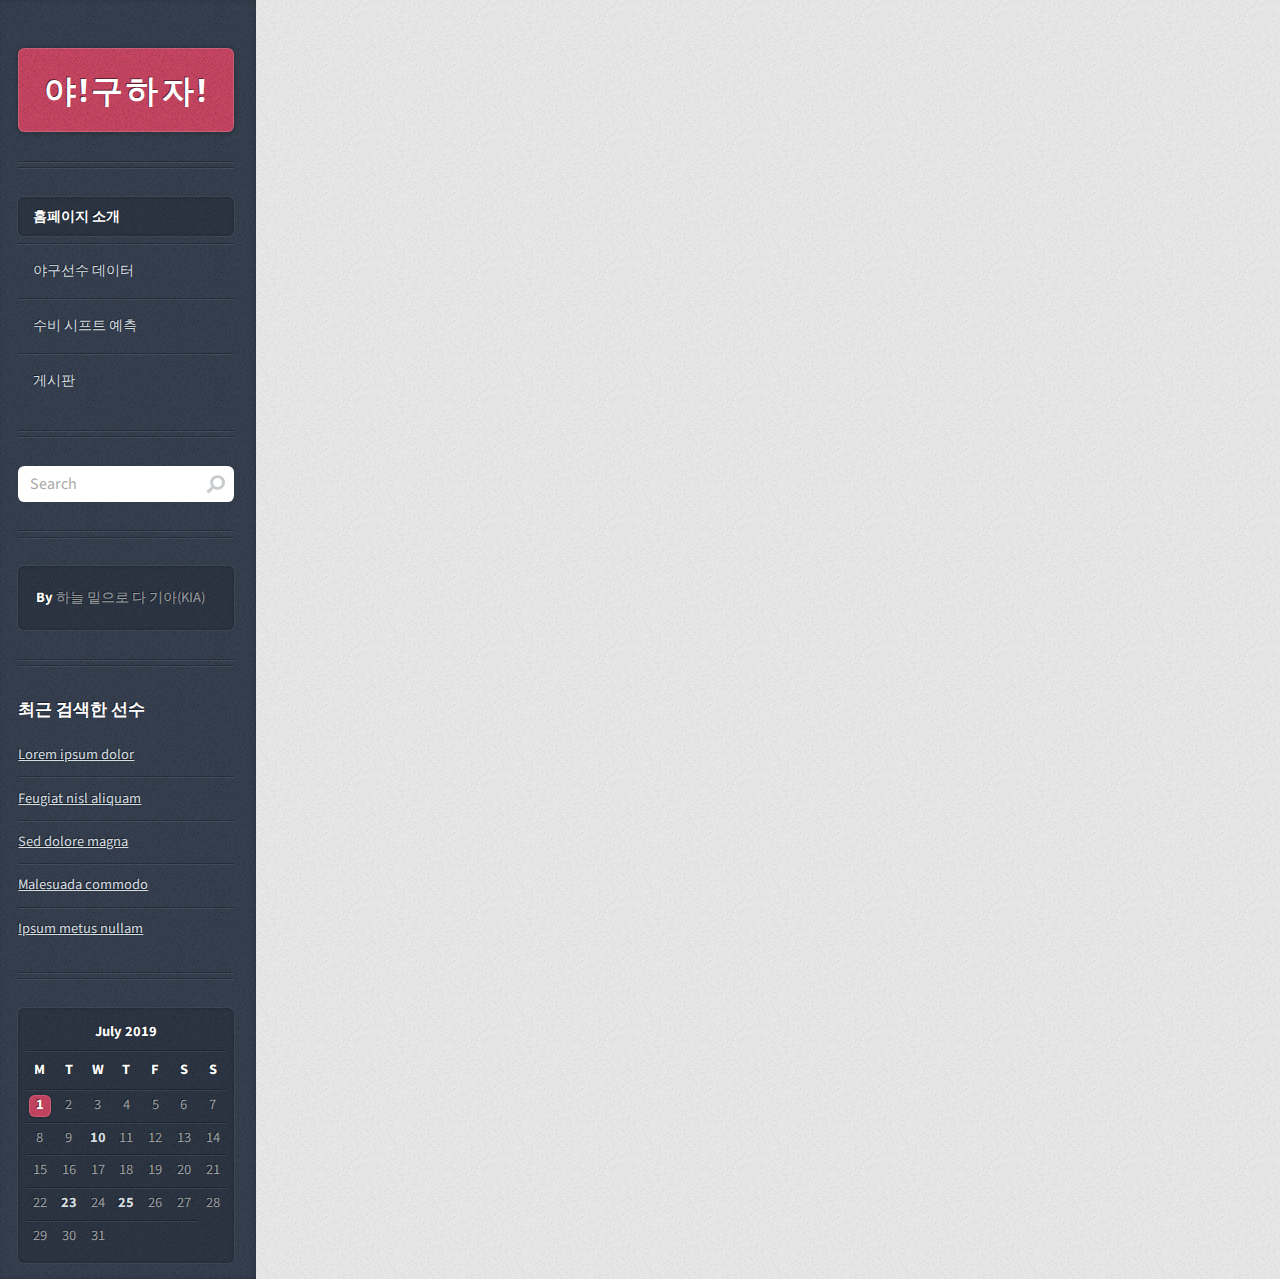
<file: WebContent/introduction.html>
<!DOCTYPE HTML>
<!--
	Striped by HTML5 UP
	html5up.net | @ajlkn
	Free for personal and commercial use under the CCA 3.0 license (html5up.net/license)
-->
<html>
	<head>
		<title>Striped by HTML5 UP</title>
		<meta charset="utf-8" />
		<meta name="viewport" content="width=device-width, initial-scale=1, user-scalable=no" />
		<link rel="stylesheet" href="assets/css/main.css" />
	</head>
	<body class="is-preload">


		<!-- Content -->
			<div id="content">
				<div class="inner">

					<!-- Post -->
						<article class="box post post-excerpt">
						
							<header>
							<h1 class="title"><p align="center"><strong>야! 구하자!</strong></p></h1>
							<br>
							<br>
							
							
							<p class="image baseball" align="center"><img src="images/imgbb.png" alt="" /></p>
							<br><br><br>
							<br><br><br>
							<p>
								<strong>안녕하세요 !</strong> 이 사이트는 <strong>야! 구하자입니다. </strong> <br>야! 구하자!는  KBO 경기 데이터를 분석 및 기계학습해서 선수별 <br>수비 시프트를 예측해주는 웹 사이트입니다.
							</p>
							</header>
						
						</article>

			
		

				</div>
			</div>

		<!-- Sidebar -->
			<div id="sidebar">

				<!-- Logo -->
					<h1 id="logo"><a href="#">야!구하자!</a></h1>

				<!-- Nav -->
					<nav id="nav">
						<ul>
							<li class="current"><a href="#">홈페이지 소개</a></li>
							<li><a href="#">야구선수 데이터</a></li>
							<li><a href="#">수비 시프트 예측</a></li>
							<li><a href="#">게시판</a></li>
						</ul>
					</nav>

				<!-- Search -->
					<section class="box search">
						<form method="post" action="#">
							<input type="text" class="text" name="search" placeholder="Search" />
						</form>
					</section>

				<!-- Text -->
					<section class="box text-style1">
						<div class="inner">
							<p>
								<strong>By </strong> 하늘 밑으로 다 기아(KIA)
							</p>
						</div>
					</section>

				<!-- Recent Posts -->
					<section class="box recent-posts">
						<header>
							<h2>최근 검색한 선수</h2>
						</header>
						<ul>
							<li><a href="#">Lorem ipsum dolor</a></li>
							<li><a href="#">Feugiat nisl aliquam</a></li>
							<li><a href="#">Sed dolore magna</a></li>
							<li><a href="#">Malesuada commodo</a></li>
							<li><a href="#">Ipsum metus nullam</a></li>
						</ul>
					</section>

	

				<!-- Calendar -->
					<section class="box calendar">
						<div class="inner">
							<table>
								<caption>July 2019</caption>
								<thead>
									<tr>
										<th scope="col" title="Monday">M</th>
										<th scope="col" title="Tuesday">T</th>
										<th scope="col" title="Wednesday">W</th>
										<th scope="col" title="Thursday">T</th>
										<th scope="col" title="Friday">F</th>
										<th scope="col" title="Saturday">S</th>
										<th scope="col" title="Sunday">S</th>
									</tr>
								</thead>
								<tbody>
									<tr>
										
										<td class="today"><a href="#">1</a></td>
										<td><span>2</span></td>
										<td><span>3</span></td>
										<td><span>4</span></td>
										<td><span>5</span></td>
										<td><span>6</span></td>
										<td><span>7</span></td>
									</tr>
									<tr>
										<td><span>8</span></td>
										<td><span>9</span></td>
										<td><a href="#">10</a></td>
										<td><span>11</span></td>
										<td><span>12</span></td>
										<td><span>13</span></td>
										<td><span>14</span></td>
									</tr>
									<tr>
										<td><span>15</span></td>
										<td><span>16</span></td>
										<td><span>17</span></td>
										<td><span>18</span></td>
										<td><span>19</span></td>
										<td><span>20</span></td>
										<td><span>21</span></td>
									</tr>
									<tr>
										<td><span>22</span></td>
										<td><a href="#">23</a></td>
										<td><span>24</span></td>
										<td><a href="#">25</a></td>
										<td><span>26</span></td>
										<td><span>27</span></td>
										<td><span>28</span></td>
									</tr>
									<tr>
										<td><span>29</span></td>
										<td><span>30</span></td>
										<td><span>31</span></td>
										<td class="pad" colspan="3"><span>&nbsp;</span></td>
									</tr>
								</tbody>
							</table>
						</div>
					</section>

				<!-- Copyright -->
					<!-- <ul id="copyright">
						<li>&copy; Untitled.</li><li>Design: <a href="http://html5up.net">HTML5 UP</a></li>
					</ul> -->

			</div>

		<!-- Scripts -->
			<script src="assets/js/jquery.min.js"></script>
			<script src="assets/js/browser.min.js"></script>
			<script src="assets/js/breakpoints.min.js"></script>
			<script src="assets/js/util.js"></script>
			<script src="assets/js/main.js"></script>

	</body>
</html>
</file>
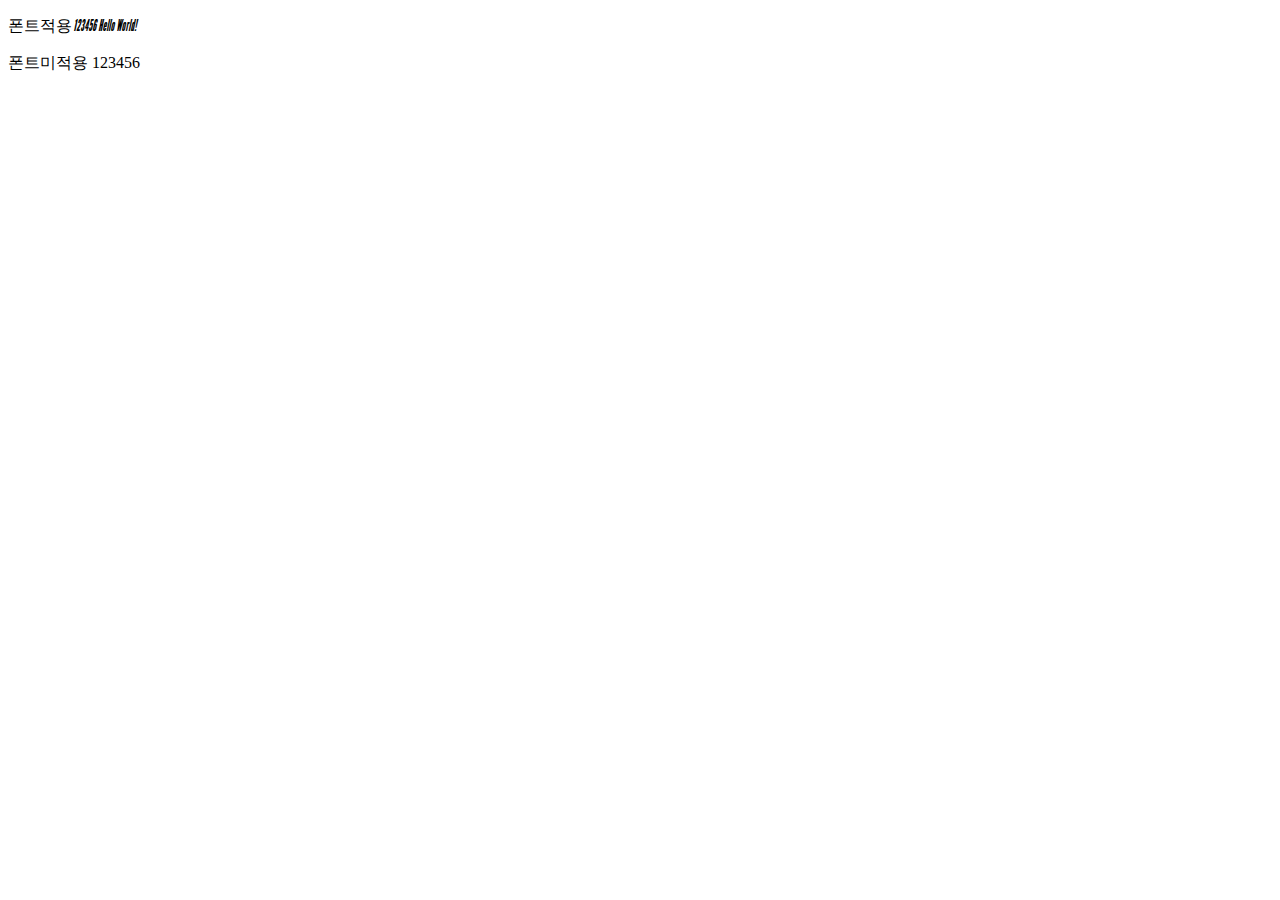
<file: WebContent/testFont.html>
<!DOCTYPE html>
<html>
<head>
<meta charset="EUC-KR">
<title>Insert title here</title>
<style type="text/css">

@font-face {
 	font-family: 'LEAGUEGOTHIC-CONDENSEDITALIC';
 	src: url('fonts/LEAGUEGOTHIC-CONDENSEDITALIC.OTF')format('opentype');
 	font-weight: normal;
 	font-style: normal;
}
p{
	font-family: 'LEAGUEGOTHIC-CONDENSEDITALIC';
}

</style>
</head>
<body>
	<p>��Ʈ���� 123456 Hello World!</p>
	<div>��Ʈ������ 123456</div>
</body>
</html>
</file>
<file: WebContent/assets/css/main.css>
@import url("fontawesome-all.min.css");

@import
	url("https://fonts.googleapis.com/css?family=Source+Sans+Pro:400,400italic,700|Open+Sans+Condensed:300,700")
	;

/*
	Striped by HTML5 UP
	html5up.net | @ajlkn
	Free for personal and commercial use under the CCA 3.0 license (html5up.net/license)
*/
.title {
	font-size: 70px;
	color: blue;
}


html, body, div, span, applet, object, iframe, h1, h2, h3, h4, h5, h6, p,
	blockquote, pre, a, abbr, acronym, address, big, cite, code, del, dfn,
	em, img, ins, kbd, q, s, samp, small, strike, strong, sub, sup, tt, var,
	b, u, i, center, dl, dt, dd, ol, ul, li, fieldset, form, label, legend,
	table, caption, tbody, tfoot, thead, tr, th, td, article, aside, canvas,
	details, embed, figure, figcaption, footer, header, hgroup, menu, nav,
	output, ruby, section, summary, time, mark, audio, video {
	margin: 0;
	padding: 0;
	border: 0;
	font-size: 100%;
	font: inherit;
	vertical-align: baseline;
}

article, aside, details, figcaption, figure, footer, header, hgroup,
	menu, nav, section {
	display: block;
}

body {
	line-height: 1;
}

ol, ul {
	list-style: none;
}

blockquote, q {
	quotes: none;
}

blockquote:before, blockquote:after, q:before, q:after {
	content: '';
	content: none;
}

table {
	border-collapse: collapse;
	border-spacing: 0;
}

body {
	-webkit-text-size-adjust: none;
}

mark {
	background-color: transparent;
	color: inherit;
}

input::-moz-focus-inner {
	border: 0;
	padding: 0;
}

input, select, textarea {
	-moz-appearance: none;
	-webkit-appearance: none;
	-ms-appearance: none;
	appearance: none;
}

/* Basic */
html {
	box-sizing: border-box;
}

*, *:before, *:after {
	box-sizing: inherit;
}

body {
	background-color: #e8e8e8;
	background-image: url("images/bg02.png");
	display: -moz-flex;
	display: -webkit-flex;
	display: -ms-flex;
	display: flex;
}

body.is-preload *, body.is-preload *:before, body.is-preload *:after {
	-moz-animation: none !important;
	-webkit-animation: none !important;
	-ms-animation: none !important;
	animation: none !important;
	-moz-transition: none !important;
	-webkit-transition: none !important;
	-ms-transition: none !important;
	transition: none !important;
}

body, input, textarea, select {
	font-family: 'Source Sans Pro', sans-serif;
	font-weight: 400;
	color: #565656;
}

a {
	color: #c94663;
}

strong, b {
	font-weight: 700;
	color: #232323;
}

h2, h3, h4, h5, h6 {
	font-family: 'Open Sans Condensed', sans-serif;
	font-weight: 700;
	color: #232323;
}

h2 a, h4 a, h5 a, h6 a {
	text-decoration: none;
	color: inherit;
}

blockquote {
	border-left: solid 5px #ddd;
	padding: 1em 0 1em 2em;
	font-style: italic;
}

em, i {
	font-style: italic;
}

hr {
	border: 0;
	border-top: solid 1px #ddd;
	padding: 1.5em 0 0 0;
	margin: 1.75em 0 0 0;
}

sub {
	position: relative;
	top: 0.5em;
	font-size: 0.8em;
}

sup {
	position: relative;
	top: -0.5em;
	font-size: 0.8em;
}

br.clear {
	clear: both;
}

p, ul, ol, dl {
	margin-bottom: 1em;
}

/* Row */
.row {
	display: flex;
	flex-wrap: wrap;
	box-sizing: border-box;
	align-items: stretch;
}

.row>* {
	box-sizing: border-box;
}

.row.gtr-uniform>*>:last-child {
	margin-bottom: 0;
}

.row.aln-left {
	justify-content: flex-start;
}

.row.aln-center {
	justify-content: center;
}

.row.aln-right {
	justify-content: flex-end;
}

.row.aln-top {
	align-items: flex-start;
}

.row.aln-middle {
	align-items: center;
}

.row.aln-bottom {
	align-items: flex-end;
}

.row>.imp {
	order: -1;
}

.row>.col-1 {
	width: 8.33333%;
}

.row>.off-1 {
	margin-left: 8.33333%;
}

.row>.col-2 {
	width: 16.66667%;
}

.row>.off-2 {
	margin-left: 16.66667%;
}

.row>.col-3 {
	width: 25%;
}

.row>.off-3 {
	margin-left: 25%;
}

.row>.col-4 {
	width: 33.33333%;
}

.row>.off-4 {
	margin-left: 33.33333%;
}

.row>.col-5 {
	width: 41.66667%;
}

.row>.off-5 {
	margin-left: 41.66667%;
}

.row>.col-6 {
	width: 50%;
}

.row>.off-6 {
	margin-left: 50%;
}

.row>.col-7 {
	width: 58.33333%;
}

.row>.off-7 {
	margin-left: 58.33333%;
}

.row>.col-8 {
	width: 66.66667%;
}

.row>.off-8 {
	margin-left: 66.66667%;
}

.row>.col-9 {
	width: 75%;
}

.row>.off-9 {
	margin-left: 75%;
}

.row>.col-10 {
	width: 83.33333%;
}

.row>.off-10 {
	margin-left: 83.33333%;
}

.row>.col-11 {
	width: 91.66667%;
}

.row>.off-11 {
	margin-left: 91.66667%;
}

.row>.col-12 {
	width: 100%;
}

.row>.off-12 {
	margin-left: 100%;
}

.row.gtr-0 {
	margin-top: 0px;
	margin-left: 0px;
}

.row.gtr-0>* {
	padding: 0px 0 0 0px;
}

.row.gtr-0.gtr-uniform {
	margin-top: 0px;
}

.row.gtr-0.gtr-uniform>* {
	padding-top: 0px;
}

.row.gtr-25 {
	margin-top: -12.5px;
	margin-left: -12.5px;
}

.row.gtr-25>* {
	padding: 12.5px 0 0 12.5px;
}

.row.gtr-25.gtr-uniform {
	margin-top: -12.5px;
}

.row.gtr-25.gtr-uniform>* {
	padding-top: 12.5px;
}

.row.gtr-50 {
	margin-top: -25px;
	margin-left: -25px;
}

.row.gtr-50>* {
	padding: 25px 0 0 25px;
}

.row.gtr-50.gtr-uniform {
	margin-top: -25px;
}

.row.gtr-50.gtr-uniform>* {
	padding-top: 25px;
}

.row {
	margin-top: -50px;
	margin-left: -50px;
}

.row>* {
	padding: 50px 0 0 50px;
}

.row.gtr-uniform {
	margin-top: -50px;
}

.row.gtr-uniform>* {
	padding-top: 50px;
}

.row.gtr-150 {
	margin-top: -75px;
	margin-left: -75px;
}

.row.gtr-150>* {
	padding: 75px 0 0 75px;
}

.row.gtr-150.gtr-uniform {
	margin-top: -75px;
}

.row.gtr-150.gtr-uniform>* {
	padding-top: 75px;
}

.row.gtr-200 {
	margin-top: -100px;
	margin-left: -100px;
}

.row.gtr-200>* {
	padding: 100px 0 0 100px;
}

.row.gtr-200.gtr-uniform {
	margin-top: -100px;
}

.row.gtr-200.gtr-uniform>* {
	padding-top: 100px;
}

@media screen and (min-width: 737px) {
	.row {
		display: flex;
		flex-wrap: wrap;
		box-sizing: border-box;
		align-items: stretch;
	}
	.row>* {
		box-sizing: border-box;
	}
	.row.gtr-uniform>*>:last-child {
		margin-bottom: 0;
	}
	.row.aln-left {
		justify-content: flex-start;
	}
	.row.aln-center {
		justify-content: center;
	}
	.row.aln-right {
		justify-content: flex-end;
	}
	.row.aln-top {
		align-items: flex-start;
	}
	.row.aln-middle {
		align-items: center;
	}
	.row.aln-bottom {
		align-items: flex-end;
	}
	.row>.imp-desktop {
		order: -1;
	}
	.row>.col-1-desktop {
		width: 8.33333%;
	}
	.row>.off-1-desktop {
		margin-left: 8.33333%;
	}
	.row>.col-2-desktop {
		width: 16.66667%;
	}
	.row>.off-2-desktop {
		margin-left: 16.66667%;
	}
	.row>.col-3-desktop {
		width: 25%;
	}
	.row>.off-3-desktop {
		margin-left: 25%;
	}
	.row>.col-4-desktop {
		width: 33.33333%;
	}
	.row>.off-4-desktop {
		margin-left: 33.33333%;
	}
	.row>.col-5-desktop {
		width: 41.66667%;
	}
	.row>.off-5-desktop {
		margin-left: 41.66667%;
	}
	.row>.col-6-desktop {
		width: 50%;
	}
	.row>.off-6-desktop {
		margin-left: 50%;
	}
	.row>.col-7-desktop {
		width: 58.33333%;
	}
	.row>.off-7-desktop {
		margin-left: 58.33333%;
	}
	.row>.col-8-desktop {
		width: 66.66667%;
	}
	.row>.off-8-desktop {
		margin-left: 66.66667%;
	}
	.row>.col-9-desktop {
		width: 75%;
	}
	.row>.off-9-desktop {
		margin-left: 75%;
	}
	.row>.col-10-desktop {
		width: 83.33333%;
	}
	.row>.off-10-desktop {
		margin-left: 83.33333%;
	}
	.row>.col-11-desktop {
		width: 91.66667%;
	}
	.row>.off-11-desktop {
		margin-left: 91.66667%;
	}
	.row>.col-12-desktop {
		width: 100%;
	}
	.row>.off-12-desktop {
		margin-left: 100%;
	}
	.row.gtr-0 {
		margin-top: 0px;
		margin-left: 0px;
	}
	.row.gtr-0>* {
		padding: 0px 0 0 0px;
	}
	.row.gtr-0.gtr-uniform {
		margin-top: 0px;
	}
	.row.gtr-0.gtr-uniform>* {
		padding-top: 0px;
	}
	.row.gtr-25 {
		margin-top: -12.5px;
		margin-left: -12.5px;
	}
	.row.gtr-25>* {
		padding: 12.5px 0 0 12.5px;
	}
	.row.gtr-25.gtr-uniform {
		margin-top: -12.5px;
	}
	.row.gtr-25.gtr-uniform>* {
		padding-top: 12.5px;
	}
	.row.gtr-50 {
		margin-top: -25px;
		margin-left: -25px;
	}
	.row.gtr-50>* {
		padding: 25px 0 0 25px;
	}
	.row.gtr-50.gtr-uniform {
		margin-top: -25px;
	}
	.row.gtr-50.gtr-uniform>* {
		padding-top: 25px;
	}
	.row {
		margin-top: -50px;
		margin-left: -50px;
	}
	.row>* {
		padding: 50px 0 0 50px;
	}
	.row.gtr-uniform {
		margin-top: -50px;
	}
	.row.gtr-uniform>* {
		padding-top: 50px;
	}
	.row.gtr-150 {
		margin-top: -75px;
		margin-left: -75px;
	}
	.row.gtr-150>* {
		padding: 75px 0 0 75px;
	}
	.row.gtr-150.gtr-uniform {
		margin-top: -75px;
	}
	.row.gtr-150.gtr-uniform>* {
		padding-top: 75px;
	}
	.row.gtr-200 {
		margin-top: -100px;
		margin-left: -100px;
	}
	.row.gtr-200>* {
		padding: 100px 0 0 100px;
	}
	.row.gtr-200.gtr-uniform {
		margin-top: -100px;
	}
	.row.gtr-200.gtr-uniform>* {
		padding-top: 100px;
	}
}

@media screen and (min-width: 1201px) {
	.row {
		display: flex;
		flex-wrap: wrap;
		box-sizing: border-box;
		align-items: stretch;
	}
	.row>* {
		box-sizing: border-box;
	}
	.row.gtr-uniform>*>:last-child {
		margin-bottom: 0;
	}
	.row.aln-left {
		justify-content: flex-start;
	}
	.row.aln-center {
		justify-content: center;
	}
	.row.aln-right {
		justify-content: flex-end;
	}
	.row.aln-top {
		align-items: flex-start;
	}
	.row.aln-middle {
		align-items: center;
	}
	.row.aln-bottom {
		align-items: flex-end;
	}
	.row>.imp-wide {
		order: -1;
	}
	.row>.col-1-wide {
		width: 8.33333%;
	}
	.row>.off-1-wide {
		margin-left: 8.33333%;
	}
	.row>.col-2-wide {
		width: 16.66667%;
	}
	.row>.off-2-wide {
		margin-left: 16.66667%;
	}
	.row>.col-3-wide {
		width: 25%;
	}
	.row>.off-3-wide {
		margin-left: 25%;
	}
	.row>.col-4-wide {
		width: 33.33333%;
	}
	.row>.off-4-wide {
		margin-left: 33.33333%;
	}
	.row>.col-5-wide {
		width: 41.66667%;
	}
	.row>.off-5-wide {
		margin-left: 41.66667%;
	}
	.row>.col-6-wide {
		width: 50%;
	}
	.row>.off-6-wide {
		margin-left: 50%;
	}
	.row>.col-7-wide {
		width: 58.33333%;
	}
	.row>.off-7-wide {
		margin-left: 58.33333%;
	}
	.row>.col-8-wide {
		width: 66.66667%;
	}
	.row>.off-8-wide {
		margin-left: 66.66667%;
	}
	.row>.col-9-wide {
		width: 75%;
	}
	.row>.off-9-wide {
		margin-left: 75%;
	}
	.row>.col-10-wide {
		width: 83.33333%;
	}
	.row>.off-10-wide {
		margin-left: 83.33333%;
	}
	.row>.col-11-wide {
		width: 91.66667%;
	}
	.row>.off-11-wide {
		margin-left: 91.66667%;
	}
	.row>.col-12-wide {
		width: 100%;
	}
	.row>.off-12-wide {
		margin-left: 100%;
	}
	.row.gtr-0 {
		margin-top: 0px;
		margin-left: 0px;
	}
	.row.gtr-0>* {
		padding: 0px 0 0 0px;
	}
	.row.gtr-0.gtr-uniform {
		margin-top: 0px;
	}
	.row.gtr-0.gtr-uniform>* {
		padding-top: 0px;
	}
	.row.gtr-25 {
		margin-top: -12.5px;
		margin-left: -12.5px;
	}
	.row.gtr-25>* {
		padding: 12.5px 0 0 12.5px;
	}
	.row.gtr-25.gtr-uniform {
		margin-top: -12.5px;
	}
	.row.gtr-25.gtr-uniform>* {
		padding-top: 12.5px;
	}
	.row.gtr-50 {
		margin-top: -25px;
		margin-left: -25px;
	}
	.row.gtr-50>* {
		padding: 25px 0 0 25px;
	}
	.row.gtr-50.gtr-uniform {
		margin-top: -25px;
	}
	.row.gtr-50.gtr-uniform>* {
		padding-top: 25px;
	}
	.row {
		margin-top: -50px;
		margin-left: -50px;
	}
	.row>* {
		padding: 50px 0 0 50px;
	}
	.row.gtr-uniform {
		margin-top: -50px;
	}
	.row.gtr-uniform>* {
		padding-top: 50px;
	}
	.row.gtr-150 {
		margin-top: -75px;
		margin-left: -75px;
	}
	.row.gtr-150>* {
		padding: 75px 0 0 75px;
	}
	.row.gtr-150.gtr-uniform {
		margin-top: -75px;
	}
	.row.gtr-150.gtr-uniform>* {
		padding-top: 75px;
	}
	.row.gtr-200 {
		margin-top: -100px;
		margin-left: -100px;
	}
	.row.gtr-200>* {
		padding: 100px 0 0 100px;
	}
	.row.gtr-200.gtr-uniform {
		margin-top: -100px;
	}
	.row.gtr-200.gtr-uniform>* {
		padding-top: 100px;
	}
}

@media screen and (min-width: 737px) and (max-width: 1200px) {
	.row {
		display: flex;
		flex-wrap: wrap;
		box-sizing: border-box;
		align-items: stretch;
	}
	.row>* {
		box-sizing: border-box;
	}
	.row.gtr-uniform>*>:last-child {
		margin-bottom: 0;
	}
	.row.aln-left {
		justify-content: flex-start;
	}
	.row.aln-center {
		justify-content: center;
	}
	.row.aln-right {
		justify-content: flex-end;
	}
	.row.aln-top {
		align-items: flex-start;
	}
	.row.aln-middle {
		align-items: center;
	}
	.row.aln-bottom {
		align-items: flex-end;
	}
	.row>.imp-narrow {
		order: -1;
	}
	.row>.col-1-narrow {
		width: 8.33333%;
	}
	.row>.off-1-narrow {
		margin-left: 8.33333%;
	}
	.row>.col-2-narrow {
		width: 16.66667%;
	}
	.row>.off-2-narrow {
		margin-left: 16.66667%;
	}
	.row>.col-3-narrow {
		width: 25%;
	}
	.row>.off-3-narrow {
		margin-left: 25%;
	}
	.row>.col-4-narrow {
		width: 33.33333%;
	}
	.row>.off-4-narrow {
		margin-left: 33.33333%;
	}
	.row>.col-5-narrow {
		width: 41.66667%;
	}
	.row>.off-5-narrow {
		margin-left: 41.66667%;
	}
	.row>.col-6-narrow {
		width: 50%;
	}
	.row>.off-6-narrow {
		margin-left: 50%;
	}
	.row>.col-7-narrow {
		width: 58.33333%;
	}
	.row>.off-7-narrow {
		margin-left: 58.33333%;
	}
	.row>.col-8-narrow {
		width: 66.66667%;
	}
	.row>.off-8-narrow {
		margin-left: 66.66667%;
	}
	.row>.col-9-narrow {
		width: 75%;
	}
	.row>.off-9-narrow {
		margin-left: 75%;
	}
	.row>.col-10-narrow {
		width: 83.33333%;
	}
	.row>.off-10-narrow {
		margin-left: 83.33333%;
	}
	.row>.col-11-narrow {
		width: 91.66667%;
	}
	.row>.off-11-narrow {
		margin-left: 91.66667%;
	}
	.row>.col-12-narrow {
		width: 100%;
	}
	.row>.off-12-narrow {
		margin-left: 100%;
	}
	.row.gtr-0 {
		margin-top: 0px;
		margin-left: 0px;
	}
	.row.gtr-0>* {
		padding: 0px 0 0 0px;
	}
	.row.gtr-0.gtr-uniform {
		margin-top: 0px;
	}
	.row.gtr-0.gtr-uniform>* {
		padding-top: 0px;
	}
	.row.gtr-25 {
		margin-top: -12.5px;
		margin-left: -12.5px;
	}
	.row.gtr-25>* {
		padding: 12.5px 0 0 12.5px;
	}
	.row.gtr-25.gtr-uniform {
		margin-top: -12.5px;
	}
	.row.gtr-25.gtr-uniform>* {
		padding-top: 12.5px;
	}
	.row.gtr-50 {
		margin-top: -25px;
		margin-left: -25px;
	}
	.row.gtr-50>* {
		padding: 25px 0 0 25px;
	}
	.row.gtr-50.gtr-uniform {
		margin-top: -25px;
	}
	.row.gtr-50.gtr-uniform>* {
		padding-top: 25px;
	}
	.row {
		margin-top: -50px;
		margin-left: -50px;
	}
	.row>* {
		padding: 50px 0 0 50px;
	}
	.row.gtr-uniform {
		margin-top: -50px;
	}
	.row.gtr-uniform>* {
		padding-top: 50px;
	}
	.row.gtr-150 {
		margin-top: -75px;
		margin-left: -75px;
	}
	.row.gtr-150>* {
		padding: 75px 0 0 75px;
	}
	.row.gtr-150.gtr-uniform {
		margin-top: -75px;
	}
	.row.gtr-150.gtr-uniform>* {
		padding-top: 75px;
	}
	.row.gtr-200 {
		margin-top: -100px;
		margin-left: -100px;
	}
	.row.gtr-200>* {
		padding: 100px 0 0 100px;
	}
	.row.gtr-200.gtr-uniform {
		margin-top: -100px;
	}
	.row.gtr-200.gtr-uniform>* {
		padding-top: 100px;
	}
}

@media screen and (min-width: 737px) and (max-width: 1000px) {
	.row {
		display: flex;
		flex-wrap: wrap;
		box-sizing: border-box;
		align-items: stretch;
	}
	.row>* {
		box-sizing: border-box;
	}
	.row.gtr-uniform>*>:last-child {
		margin-bottom: 0;
	}
	.row.aln-left {
		justify-content: flex-start;
	}
	.row.aln-center {
		justify-content: center;
	}
	.row.aln-right {
		justify-content: flex-end;
	}
	.row.aln-top {
		align-items: flex-start;
	}
	.row.aln-middle {
		align-items: center;
	}
	.row.aln-bottom {
		align-items: flex-end;
	}
	.row>.imp-narrower {
		order: -1;
	}
	.row>.col-1-narrower {
		width: 8.33333%;
	}
	.row>.off-1-narrower {
		margin-left: 8.33333%;
	}
	.row>.col-2-narrower {
		width: 16.66667%;
	}
	.row>.off-2-narrower {
		margin-left: 16.66667%;
	}
	.row>.col-3-narrower {
		width: 25%;
	}
	.row>.off-3-narrower {
		margin-left: 25%;
	}
	.row>.col-4-narrower {
		width: 33.33333%;
	}
	.row>.off-4-narrower {
		margin-left: 33.33333%;
	}
	.row>.col-5-narrower {
		width: 41.66667%;
	}
	.row>.off-5-narrower {
		margin-left: 41.66667%;
	}
	.row>.col-6-narrower {
		width: 50%;
	}
	.row>.off-6-narrower {
		margin-left: 50%;
	}
	.row>.col-7-narrower {
		width: 58.33333%;
	}
	.row>.off-7-narrower {
		margin-left: 58.33333%;
	}
	.row>.col-8-narrower {
		width: 66.66667%;
	}
	.row>.off-8-narrower {
		margin-left: 66.66667%;
	}
	.row>.col-9-narrower {
		width: 75%;
	}
	.row>.off-9-narrower {
		margin-left: 75%;
	}
	.row>.col-10-narrower {
		width: 83.33333%;
	}
	.row>.off-10-narrower {
		margin-left: 83.33333%;
	}
	.row>.col-11-narrower {
		width: 91.66667%;
	}
	.row>.off-11-narrower {
		margin-left: 91.66667%;
	}
	.row>.col-12-narrower {
		width: 100%;
	}
	.row>.off-12-narrower {
		margin-left: 100%;
	}
	.row.gtr-0 {
		margin-top: 0px;
		margin-left: 0px;
	}
	.row.gtr-0>* {
		padding: 0px 0 0 0px;
	}
	.row.gtr-0.gtr-uniform {
		margin-top: 0px;
	}
	.row.gtr-0.gtr-uniform>* {
		padding-top: 0px;
	}
	.row.gtr-25 {
		margin-top: -12.5px;
		margin-left: -12.5px;
	}
	.row.gtr-25>* {
		padding: 12.5px 0 0 12.5px;
	}
	.row.gtr-25.gtr-uniform {
		margin-top: -12.5px;
	}
	.row.gtr-25.gtr-uniform>* {
		padding-top: 12.5px;
	}
	.row.gtr-50 {
		margin-top: -25px;
		margin-left: -25px;
	}
	.row.gtr-50>* {
		padding: 25px 0 0 25px;
	}
	.row.gtr-50.gtr-uniform {
		margin-top: -25px;
	}
	.row.gtr-50.gtr-uniform>* {
		padding-top: 25px;
	}
	.row {
		margin-top: -50px;
		margin-left: -50px;
	}
	.row>* {
		padding: 50px 0 0 50px;
	}
	.row.gtr-uniform {
		margin-top: -50px;
	}
	.row.gtr-uniform>* {
		padding-top: 50px;
	}
	.row.gtr-150 {
		margin-top: -75px;
		margin-left: -75px;
	}
	.row.gtr-150>* {
		padding: 75px 0 0 75px;
	}
	.row.gtr-150.gtr-uniform {
		margin-top: -75px;
	}
	.row.gtr-150.gtr-uniform>* {
		padding-top: 75px;
	}
	.row.gtr-200 {
		margin-top: -100px;
		margin-left: -100px;
	}
	.row.gtr-200>* {
		padding: 100px 0 0 100px;
	}
	.row.gtr-200.gtr-uniform {
		margin-top: -100px;
	}
	.row.gtr-200.gtr-uniform>* {
		padding-top: 100px;
	}
}

@media screen and (max-width: 736px) {
	.row {
		display: flex;
		flex-wrap: wrap;
		box-sizing: border-box;
		align-items: stretch;
	}
	.row>* {
		box-sizing: border-box;
	}
	.row.gtr-uniform>*>:last-child {
		margin-bottom: 0;
	}
	.row.aln-left {
		justify-content: flex-start;
	}
	.row.aln-center {
		justify-content: center;
	}
	.row.aln-right {
		justify-content: flex-end;
	}
	.row.aln-top {
		align-items: flex-start;
	}
	.row.aln-middle {
		align-items: center;
	}
	.row.aln-bottom {
		align-items: flex-end;
	}
	.row>.imp-mobile {
		order: -1;
	}
	.row>.col-1-mobile {
		width: 8.33333%;
	}
	.row>.off-1-mobile {
		margin-left: 8.33333%;
	}
	.row>.col-2-mobile {
		width: 16.66667%;
	}
	.row>.off-2-mobile {
		margin-left: 16.66667%;
	}
	.row>.col-3-mobile {
		width: 25%;
	}
	.row>.off-3-mobile {
		margin-left: 25%;
	}
	.row>.col-4-mobile {
		width: 33.33333%;
	}
	.row>.off-4-mobile {
		margin-left: 33.33333%;
	}
	.row>.col-5-mobile {
		width: 41.66667%;
	}
	.row>.off-5-mobile {
		margin-left: 41.66667%;
	}
	.row>.col-6-mobile {
		width: 50%;
	}
	.row>.off-6-mobile {
		margin-left: 50%;
	}
	.row>.col-7-mobile {
		width: 58.33333%;
	}
	.row>.off-7-mobile {
		margin-left: 58.33333%;
	}
	.row>.col-8-mobile {
		width: 66.66667%;
	}
	.row>.off-8-mobile {
		margin-left: 66.66667%;
	}
	.row>.col-9-mobile {
		width: 75%;
	}
	.row>.off-9-mobile {
		margin-left: 75%;
	}
	.row>.col-10-mobile {
		width: 83.33333%;
	}
	.row>.off-10-mobile {
		margin-left: 83.33333%;
	}
	.row>.col-11-mobile {
		width: 91.66667%;
	}
	.row>.off-11-mobile {
		margin-left: 91.66667%;
	}
	.row>.col-12-mobile {
		width: 100%;
	}
	.row>.off-12-mobile {
		margin-left: 100%;
	}
	.row.gtr-0 {
		margin-top: 0px;
		margin-left: 0px;
	}
	.row.gtr-0>* {
		padding: 0px 0 0 0px;
	}
	.row.gtr-0.gtr-uniform {
		margin-top: 0px;
	}
	.row.gtr-0.gtr-uniform>* {
		padding-top: 0px;
	}
	.row.gtr-25 {
		margin-top: -12.5px;
		margin-left: -12.5px;
	}
	.row.gtr-25>* {
		padding: 12.5px 0 0 12.5px;
	}
	.row.gtr-25.gtr-uniform {
		margin-top: -12.5px;
	}
	.row.gtr-25.gtr-uniform>* {
		padding-top: 12.5px;
	}
	.row.gtr-50 {
		margin-top: -25px;
		margin-left: -25px;
	}
	.row.gtr-50>* {
		padding: 25px 0 0 25px;
	}
	.row.gtr-50.gtr-uniform {
		margin-top: -25px;
	}
	.row.gtr-50.gtr-uniform>* {
		padding-top: 25px;
	}
	.row {
		margin-top: -50px;
		margin-left: -50px;
	}
	.row>* {
		padding: 50px 0 0 50px;
	}
	.row.gtr-uniform {
		margin-top: -50px;
	}
	.row.gtr-uniform>* {
		padding-top: 50px;
	}
	.row.gtr-150 {
		margin-top: -75px;
		margin-left: -75px;
	}
	.row.gtr-150>* {
		padding: 75px 0 0 75px;
	}
	.row.gtr-150.gtr-uniform {
		margin-top: -75px;
	}
	.row.gtr-150.gtr-uniform>* {
		padding-top: 75px;
	}
	.row.gtr-200 {
		margin-top: -100px;
		margin-left: -100px;
	}
	.row.gtr-200>* {
		padding: 100px 0 0 100px;
	}
	.row.gtr-200.gtr-uniform {
		margin-top: -100px;
	}
	.row.gtr-200.gtr-uniform>* {
		padding-top: 100px;
	}
}

/* Table */
table {
	margin-bottom: 1em;
	width: 100%;
}

table tbody tr:nth-child(2n+2) {
	background: #f4f4f4;
}

table td {
	padding: 0.5em 1em 0.5em 1em;
}

table th {
	text-align: left;
	font-weight: 700;
	padding: 0.75em 1em 0.75em 1em;
}

table thead {
	border-bottom: solid 1px #ddd;
}

table tfoot {
	border-top: solid 1px #ddd;
	background: #eee;
}

/* Form */
form label {
	font-family: 'Open Sans Condensed', sans-serif;
	font-weight: 700;
	color: #232323;
	margin: 0 0 0.75em 0;
}

form input[type="text"], form input[type="email"], form input[type="password"],
	form select, form textarea {
	display: block;
	border-radius: 0.4em;
	-webkit-appearance: none;
	border: solid 1px #ddd;
	padding: 0.5em 0.75em;
	width: 100%;
	line-height: 1.25em;
}

form input[type="text"]:focus, form input[type="email"]:focus, form input[type="password"]:focus,
	form select:focus, form textarea:focus {
	box-shadow: 0px 0px 2px 2px #c94663;
}

form ::-webkit-input-placeholder {
	color: #aaa;
}

form :-moz-placeholder {
	color: #aaa;
}

form ::-moz-placeholder {
	color: #aaa;
}

form :-ms-input-placeholder {
	color: #aaa;
}

/* Section/Article */
header {
	margin: 0 0 2em 0;
}

header>p {
	font-family: 'Open Sans Condensed', sans-serif;
	font-weight: 300;
	display: block;
	margin-top: 1em;
	color: #999;
}

section, article {
	margin-bottom: 3em;
}

section>:last-child, section>.inner>:last-child, section:last-child,
	article>:last-child, article>.inner>:last-child, article:last-child {
	margin-bottom: 0;
}

/* Image */
.image {
	display: inline-block;
}

.image img {
	display: block;
	width: 100%;
}

.image.fit {
	display: block;
	width: 100%;
}

.image.featured {
	display: block;
	width: 100%;
	margin: 0 0 2em 0;
}

.image.left {
	float: left;
	margin: 0 2em 2em 0;
}

.image.centered {
	display: block;
	margin: 0 0 2em 0;
}

.image.centered img {
	margin: 0 auto;
	width: auto;
}

.image.baseball {
	display: block;
	float: center;
	width: 600px;
	height: 400px;
	margin: 0 0 2em 0;
}

/* Button */
input[type="button"], input[type="submit"], input[type="reset"], button,
	.button {
	cursor: pointer;
	background-color: #c94663;
	background-image: url("images/bg01.png");
	border-radius: 0.4em;
	text-align: center;
	box-shadow: inset 0px 0px 0px 1px rgba(255, 255, 255, 0.15);
	color: #fff;
	font-family: 'Open Sans Condensed', sans-serif;
	font-weight: 700;
	text-decoration: none;
	-moz-transition: background-color .25s ease-in-out, color .25s
		ease-in-out;
	-webkit-transition: background-color .25s ease-in-out, color .25s
		ease-in-out;
	-ms-transition: background-color .25s ease-in-out, color .25s
		ease-in-out;
	transition: background-color .25s ease-in-out, color .25s ease-in-out;
	text-shadow: -1px -1px 0px rgba(0, 0, 0, 0.5);
}

input[type="button"]:disabled, input[type="button"].disabled, input[type="submit"]:disabled,
	input[type="submit"].disabled, input[type="reset"]:disabled, input[type="reset"].disabled,
	button:disabled, button.disabled, .button:disabled, .button.disabled {
	opacity: 0.35;
	cursor: default;
}

input[type="button"]:hover, input[type="submit"]:hover, input[type="reset"]:hover,
	button:hover, .button:hover {
	background-color: #d95673;
}

input[type="button"]:active, input[type="submit"]:active, input[type="reset"]:active,
	button:active, .button:active {
	background-color: #b93653;
}

input[type="button"].alt, input[type="submit"].alt, input[type="reset"].alt,
	button.alt, .button.alt {
	background-color: #364050;
}

input[type="button"].alt:hover, input[type="submit"].alt:hover, input[type="reset"].alt:hover,
	button.alt:hover, .button.alt:hover {
	background-color: #465060;
}

input[type="button"].alt:active, input[type="submit"].alt:active, input[type="reset"].alt:active,
	button.alt:active, .button.alt:active {
	background-color: #263040;
}

/* List */
ul {
	list-style: disc;
	padding-left: 1em;
}

ul li {
	padding-left: 0.5em;
}

ol {
	list-style: decimal;
	padding-left: 1.25em;
}

ol li {
	padding-left: 0.25em;
}

/* Pagination */
.pagination .pages {
	display: inline-block;
	font-family: 'Open Sans Condensed', sans-serif;
	font-weight: 700;
}

.pagination .pages span {
	display: inline-block;
	width: 1.5em;
	text-align: center;
	margin: 0 0.4em 0 0;
}

.pagination .pages a {
	cursor: pointer;
	display: inline-block;
	text-align: center;
	text-decoration: none;
	color: inherit;
	background-color: #e8e8e8;
	background-image: url("images/bg02.png");
	color: #565656;
	margin: 0 0.4em 0 0;
	border-radius: 0.4em;
	-moz-transition: background-color .25s ease-in-out;
	-webkit-transition: background-color .25s ease-in-out;
	-ms-transition: background-color .25s ease-in-out;
	transition: background-color .25s ease-in-out;
	box-shadow: inset 0 0.075em 0.25em 0 rgba(0, 0, 0, 0.1);
}

.pagination .pages a:hover {
	background-color: #dadada;
}

.pagination .pages a.active {
	background-color: #364050;
	color: #fff;
	box-shadow: none;
	text-shadow: -1px -1px 0px rgba(0, 0, 0, 0.5);
}

/* Box */
.box.calendar .inner {
	position: relative;
	background-color: rgba(0, 0, 0, 0.15);
	border-radius: 0.4em;
	padding: 0.75em 0.5em 0.75em 0.5em;
	box-shadow: 0 0 0 1px rgba(255, 255, 255, 0.05), inset 0 0 0.25em 0
		rgba(0, 0, 0, 0.25);
}

.box.calendar caption {
	font-weight: 700;
	color: #fff;
	margin: 0 0 0.25em 0;
}

.box.calendar tbody tr:nth-child(2n+2) {
	background: transparent;
}

.box.calendar table {
	margin: 0 auto;
}

.box.calendar td {
	cursor: default;
	padding: 0.35em 0 0.35em 0;
	border-top: solid 1px rgba(0, 0, 0, 0.25);
	box-shadow: inset 0px 1px 0px 0px rgba(255, 255, 255, 0.075);
	text-align: center;
}

.box.calendar th {
	cursor: default;
	padding: 0.35em 0 0.35em 0;
	border-top: solid 1px rgba(0, 0, 0, 0.25);
	box-shadow: inset 0px 1px 0px 0px rgba(255, 255, 255, 0.075);
	font-weight: 700;
	color: #fff;
	text-align: center;
}

.box.calendar td a, .box.calendar td span {
	display: block;
	margin: 0 auto;
	width: 1.5em;
	height: 1.5em;
	text-align: center;
	line-height: 1.4em;
	border-radius: 0.4em;
	-moz-transition: background-color .25s ease-in-out;
	-webkit-transition: background-color .25s ease-in-out;
	-ms-transition: background-color .25s ease-in-out;
	transition: background-color .25s ease-in-out;
	text-decoration: none;
}

.box.calendar td a {
	color: #fff;
	font-weight: 700;
}

.box.calendar td a:hover {
	background-color: rgba(200, 225, 255, 0.1);
	color: #fff;
}

.box.calendar td.today a {
	background-color: #c94663;
	background-image: url("images/bg01.png");
	box-shadow: inset 0px 0px 0px 1px rgba(255, 255, 255, 0.15), 0 0.025em
		0.15em 0em rgba(0, 0, 0, 0.25);
	color: #fff !important;
}

.box.post {
	position: relative;
}

.box.post .info .stats {
	margin: 0;
	cursor: default;
}

.box.post .info .stats a {
	font-size: 0.8em;
	text-decoration: none;
	color: #232323;
	font-weight: 700;
	line-height: 1em;
}

.box.recent-posts ul {
	list-style: none;
	padding-left: 0;
}

.box.recent-posts li {
	border-top: solid 1px rgba(0, 0, 0, 0.25);
	box-shadow: inset 0px 1px 0px 0px rgba(255, 255, 255, 0.075);
	padding: 0.5em 0 0.5em 0;
}

.box.recent-posts li:first-child {
	border-top: 0;
	box-shadow: none;
	padding-top: 0;
}

.box.recent-posts li:last-child {
	padding-bottom: 0;
}

.box.recent-comments ul {
	list-style: none;
	padding-left: 0;
}

.box.recent-comments li {
	border-top: solid 1px rgba(0, 0, 0, 0.25);
	box-shadow: inset 0px 1px 0px 0px rgba(255, 255, 255, 0.075);
	padding: 0.5em 0 0.5em 0;
}

.box.recent-comments li:first-child {
	border-top: 0;
	box-shadow: none;
	padding-top: 0;
}

.box.recent-comments li:last-child {
	padding-bottom: 0;
}

.box.search form {
	position: relative;
}

.box.search form input {
	position: relative;
	padding-right: 34px;
}

.box.search form:before {
	text-decoration: none;
	display: inline-block;
	font-family: 'Font Awesome 5 Free';
	font-size: 18px;
	font-weight: 900;
	text-decoration: none;
	-webkit-font-smoothing: antialiased;
	-moz-osx-font-smoothing: grayscale;
	content: '\f002';
	filter: progid:DXImageTransform.Microsoft.BasicImage(rotation=0, mirror=1);
	-moz-transform: scale(-1, 1);
	-webkit-transform: scale(-1, 1);
	-ms-transform: scale(-1, 1);
	transform: scale(-1, 1);
	position: absolute;
	right: 0.5em;
	top: 0.25em;
	z-index: 1;
	text-shadow: none;
	color: #c8ccce;
}

.box.search form:before:before {
	-moz-osx-font-smoothing: grayscale;
	-webkit-font-smoothing: antialiased;
	display: inline-block;
	font-style: normal;
	font-variant: normal;
	text-rendering: auto;
	line-height: 1;
	text-transform: none !important;
	font-family: 'Font Awesome 5 Free';
	font-weight: 900;
}

.box.text-style1 .inner {
	position: relative;
	background-color: rgba(0, 0, 0, 0.15);
	border-radius: 0.4em;
	padding: 1.25em;
	box-shadow: 0 0 0 1px rgba(255, 255, 255, 0.05), inset 0 0 0.25em 0
		rgba(0, 0, 0, 0.25);
}

/* Icons */
.icon {
	text-decoration: none;
	text-decoration: none;
}

.icon:before {
	-moz-osx-font-smoothing: grayscale;
	-webkit-font-smoothing: antialiased;
	display: inline-block;
	font-style: normal;
	font-variant: normal;
	text-rendering: auto;
	line-height: 1;
	text-transform: none !important;
	font-family: 'Font Awesome 5 Free';
	font-weight: 400;
}

.icon:before {
	line-height: normal;
}

.icon>.label {
	display: none;
}

.icon.solid:before {
	font-weight: 900;
}

.icon.brands:before {
	font-family: 'Font Awesome 5 Brands';
}

/* Nav */
#nav>ul>li>ul {
	display: none;
}

#nav ul {
	margin: 0;
	list-style: none;
	padding-left: 0;
}

#nav li {
	border-top: solid 1px rgba(0, 0, 0, 0.25);
	box-shadow: inset 0px 1px 0px 0px rgba(255, 255, 255, 0.075);
	padding: 0.5em 0 0.5em 0;
}

#nav li:first-child {
	border: 0;
	box-shadow: none;
	padding-top: 0;
}

#nav li:last-child {
	padding-bottom: 0;
}

#nav li a {
	display: block;
	padding: 0.4em 1em 0.4em 1em;
	text-decoration: none;
	border-radius: 0.4em;
	outline: 0;
	-moz-transition: background-color .25s ease-in-out, color .25s
		ease-in-out;
	-webkit-transition: background-color .25s ease-in-out, color .25s
		ease-in-out;
	-ms-transition: background-color .25s ease-in-out, color .25s
		ease-in-out;
	transition: background-color .25s ease-in-out, color .25s ease-in-out;
}

#nav li.current a {
	background-color: rgba(0, 0, 0, 0.15) !important;
	box-shadow: 0 0 0 1px rgba(255, 255, 255, 0.05), inset 0 0 0.25em 0
		rgba(0, 0, 0, 0.25);
	font-weight: 700;
	color: #fff;
}

#nav li:hover a {
	background-color: rgba(255, 255, 255, 0.1);
	color: #fff;
}

/* Sidebar */
#titleBar {
	-moz-backface-visibility: hidden;
	-webkit-backface-visibility: hidden;
	-ms-backface-visibility: hidden;
	backface-visibility: hidden;
	-moz-transition: -moz-transform 0.5s ease;
	-webkit-transition: -webkit-transform 0.5s ease;
	-ms-transition: -ms-transform 0.5s ease;
	transition: transform 0.5s ease;
	display: none;
	height: 44px;
	left: 0;
	position: fixed;
	top: 0;
	width: 100%;
	z-index: 10001;
	background: #364050 url("images/bg01.png");
}

#titleBar .title {
	display: block;
	color: #fff;
	line-height: 44px;
	font-size: 1.25em;
	font-family: 'Open Sans Condensed', sans-serif;
	font-weight: 700;
	letter-spacing: 0.1em;
	text-shadow: -1px -1px 0px rgba(0, 0, 0, 0.5);
	box-shadow: 0px 1px 4px 0px rgba(0, 0, 0, 0.25);
	text-align: center;
}

#titleBar .title a {
	color: inherit;
	text-decoration: none;
}

#titleBar .toggle {
	text-decoration: none;
	width: 80px;
	height: 60px;
	position: absolute;
	top: 0;
	left: 0;
}

#titleBar .toggle:before {
	-moz-osx-font-smoothing: grayscale;
	-webkit-font-smoothing: antialiased;
	display: inline-block;
	font-style: normal;
	font-variant: normal;
	text-rendering: auto;
	line-height: 1;
	text-transform: none !important;
	font-family: 'Font Awesome 5 Free';
	font-weight: 900;
}

#titleBar .toggle:before {
	text-decoration: none;
	content: '\f0c9';
	display: block;
	position: absolute;
	top: 7px;
	font-size: 14px;
	width: 50px;
	height: 30px;
	line-height: 30px;
	background: #c94663 url("images/bg01.png");
	border-radius: 5px;
	color: #fff;
	text-align: center;
	box-shadow: inset 0px 0px 0px 1px rgba(255, 255, 255, 0.15), 0 0.025em
		0.15em 0em rgba(0, 0, 0, 0.25);
	text-shadow: -1px -1px 0px rgba(0, 0, 0, 0.5);
	left: 7px;
}

#titleBar .toggle:active:before {
	background-color: #d95673;
}

#sidebar {
	color: rgba(255, 255, 255, 0.55);
	text-shadow: -1px -1px 0px rgba(0, 0, 0, 0.5);
	width: 16em;
	padding: 3em 1.35em 1em 1.15em;
	background: #364050 url("images/bg01.png");
	overflow-y: auto;
	left: 0;
	box-shadow: inset -0.1em 0em 0.35em 0em rgba(0, 0, 0, 0.15);
	-moz-order: -1;
	-webkit-order: -1;
	-ms-order: -1;
	order: -1;
	-moz-flex-grow: 0;
	-webkit-flex-grow: 0;
	-ms-flex-grow: 0;
	flex-grow: 0;
	-moz-flex-shrink: 0;
	-webkit-flex-shrink: 0;
	-ms-flex-shrink: 0;
	flex-shrink: 0;
}

#sidebar form input, #sidebar form select, #sidebar form textarea {
	border: 0;
}

#sidebar section, #sidebar nav {
	position: relative;
	margin: 2em 0 0 0;
	font-size: 0.9em;
}

#sidebar section:before, #sidebar nav:before {
	content: '';
	border-top: solid 1px;
	border-bottom: solid 1px;
	border-color: rgba(0, 0, 0, 0.25);
	box-shadow: inset 0px 1px 0px 0px rgba(255, 255, 255, 0.075), 0px 1px
		0px 0px rgba(255, 255, 255, 0.075);
	display: block;
	height: 0.5em;
	margin: 0 0 2em 0;
}

#sidebar strong, #sidebar b {
	color: #fff;
}

#sidebar a {
	color: #d4dde0;
}

#sidebar h2, #sidebar h3, #sidebar h4, #sidebar h5, #sidebar h6 {
	color: #fff;
}

#sidebar header {
	margin: 0 0 1.25em 0;
}

/* Content */
#content {
	position: relative;
	background-color: #fff;
	background-image: url("images/bg02.png");
	width: 30px;
	-moz-flex-grow: 1;
	-webkit-flex-grow: 1;
	-ms-flex-grow: 1;
	flex-grow: 1;
	-moz-flex-shrink: 1;
	-webkit-flex-shrink: 1;
	-ms-flex-shrink: 1;
	flex-shrink: 1;
	visibility: hidden;
}

#content>.inner {
	position: relative;
	z-index: 1;
}

/* Copyright */
#copyright {
	list-style: none;
	padding-bottom: 2em;
	padding-left: 0;
}

#copyright li {
	padding-left: 0;
}

#copyright p {
	opacity: 0.75;
}

#copyright a {
	color: inherit !important;
}

#copyright:before {
	content: '';
	border-top: solid 1px;
	border-bottom: solid 1px;
	border-color: rgba(0, 0, 0, 0.25);
	box-shadow: inset 0px 1px 0px 0px rgba(255, 255, 255, 0.075), 0px 1px
		0px 0px rgba(255, 255, 255, 0.075);
	display: block;
}

/* Desktop */
@media screen and (min-width: 737px) {
	/* Basic */
	body {
		height: 100%;
		line-height: 1.75em;
	}
	input, textarea, select {
		line-height: 1.75em;
	}
	h2 {
		font-size: 1.2em;
	}
	h3, h4, h5, h6 {
		font-size: 1em;
	}

	/* Button */
	input[type="button"], input[type="submit"], input[type="reset"], .button,
		button {
		display: inline-block;
		padding: 0.5em 2em 0.5em 2em;
	}
	input[type="button"].small, input[type="submit"].small, input[type="reset"].small,
		.button.small, button.small {
		font-size: 0.85em;
		padding: 0.35em 1.5em 0.35em 1.5em;
	}
	input[type="button"].big, input[type="submit"].big, input[type="reset"].big,
		.button.big, button.big {
		font-size: 1.25em;
		padding: 0.75em 2em 0.75em 2em;
	}
	input[type="button"].huge, input[type="submit"].huge, input[type="reset"].huge,
		.button.huge, button.huge {
		font-size: 1.5em;
		padding: 0.75em 2em 0.75em 2em;
	}

	/* Pagination */
	.pagination {
		padding: 3em 0 0 0;
	}
	.pagination .previous {
		margin-right: 0.6em;
	}
	.pagination .next {
		margin-left: 0.2em;
	}
	.pagination .pages a {
		width: 2.75em;
		height: 2.75em;
		line-height: 2.75em;
	}
	.pagination .button {
		height: 2.75em;
		padding-top: 0;
		padding-bottom: 0;
		line-height: 2.75em;
	}

	/* Box */
	.box.post .info .stats {
		list-style: none;
		padding-left: 0;
	}
	.box.post .info .stats li {
		padding-left: 0;
	}
	.box.post .info .stats li a {
		border-radius: 0.4em;
		opacity: 0.5;
		-moz-transition: opacity .25s ease-in-out, background-color .25s
			ease-in-out;
		-webkit-transition: opacity .25s ease-in-out, background-color .25s
			ease-in-out;
		-ms-transition: opacity .25s ease-in-out, background-color .25s
			ease-in-out;
		transition: opacity .25s ease-in-out, background-color .25s ease-in-out;
	}
	.box.post .info .stats li:hover a {
		background-color: #f4f4f4;
		opacity: 1.0;
	}

	/* Logo */
	#logo {
		font-family: 'Open Sans Condensed', sans-serif;
		font-weight: 700;
		font-size: 2em;
		letter-spacing: 0.1em;
	}
	#logo a {
		display: block;
		background-color: #c94663;
		background-image: url("images/bg01.png");
		padding: 0.875em 0.25em;
		border-radius: 0.2em;
		text-align: center;
		box-shadow: inset 0px 0px 0px 1px rgba(255, 255, 255, 0.15), 0 0.025em
			0.15em 0em rgba(0, 0, 0, 0.25);
		text-decoration: none;
		color: #fff;
	}

	/* Content */
	#content {
		box-shadow: 0 0 0.25em 0em rgba(0, 0, 0, 0.25);
	}
	#content>.inner {
		/*
								This sets an upper limit on your page content to prevent it
								from looking insane on really wide displays. It's currently set
								to the width of the sample post images, but you can change it to
								whatever you like (or remove it entirely).
							*/
		max-width: 1038px;
	}

	/* Copyright */
	#copyright {
		margin: 2em 0 0 0;
		text-align: center;
	}
	#copyright p {
		font-size: 0.8em;
		line-height: 2em;
	}
	#copyright:before {
		height: 0.5em;
		margin: 0 0 2em 0;
	}
}

/* Wide */
@media screen and (min-width: 1201px) {
	/* Basic */
	body {
		min-width: 1200px;
		font-size: 12pt;
	}
	input, textarea, select {
		font-size: 12pt;
	}

	/* Box */
	.box.post h2 {
		font-size: 3.25em;
		line-height: 1.25em;
	}
	.box.post header {
		padding: 2.75em 0 0 0;
		margin: 0 0 3em 0;
	}
	.box.post header>p {
		font-size: 2.25em;
		line-height: 1.5em;
		position: relative;
		top: -0.65em;
		margin-bottom: -0.65em;
	}
	.box.post .info {
		position: absolute;
		width: 5.5em;
		overflow: hidden;
		background-color: #fff;
		background-image: url("images/bg02.png");
		left: -10.5em;
		top: 0;
		padding: 1.5em 1em 1.5em 1em;
		border-top-left-radius: 0.4em;
		border-bottom-left-radius: 0.4em;
		box-shadow: 0.25em 0 0 0 #fbfbfb, 0 0 0.25em 0em rgba(0, 0, 0, 0.25);
	}
	.box.post .info .date {
		position: relative;
		z-index: 1;
		font-family: 'Open Sans Condensed', sans-serif;
		font-weight: 400;
		text-align: center;
		display: block;
		font-size: 1.5em;
		color: #999;
		border-bottom: solid 1px #ddd;
		padding: 0 0 1em 0;
		margin: 0 0 0.75em 0;
	}
	.box.post .info .date .year, .box.post .info .date .month span {
		display: none;
	}
	.box.post .info .date .day {
		display: block;
		margin: 0.25em 0 0 0;
		font-size: 1.5em;
		font-weight: 700;
		color: #1b252a;
	}
	.box.post .info .stats {
		position: relative;
		z-index: 1;
	}
	.box.post .info .stats li {
		margin: 1.25em 0 0 0;
	}
	.box.post .info .stats li a {
		position: relative;
		display: block;
		text-align: right;
		padding: 0 0.5em 0 0.5em;
	}
	.box.post .info .stats li a:before {
		position: absolute;
		left: 0;
		top: 50%;
		margin-top: -0.5em;
		font-size: 16px;
		width: 1.5em;
		text-align: center;
		opacity: 0.35;
	}

	
	/* Content */
	#content {
		padding: 3em 5em 8em 5em;
		margin-left: 1em;
	}
}

/* Narrow */
@media screen and (min-width: 737px) and (max-width: 1200px) {
	/* Basic */
	body {
		min-width: 1000px;
		font-size: 11pt;
	}
	input, textarea, select {
		font-size: 11pt;
	}

	/* Box */
	.box.post h2 {
		font-size: 3.25em;
		line-height: 1.25em;
	}
	.box.post header {
		padding: 1.5em 0 0 0;
		margin: 0 0 3em 0;
	}
	.box.post header>p {
		font-size: 1.75em;
		line-height: 1.5em;
		position: relative;
		top: -0.75em;
		margin-bottom: -0.75em;
	}
	.box.post .info {
		width: 100%;
		padding: 1em 0 0 0;
		position: relative;
		top: -2em;
	}
	.box.post .info .date {
		display: inline;
	}
	.box.post .info .stats {
		display: inline;
		border-left: solid 1px #ddd;
		margin-left: 1em;
		padding-left: 1em;
	}
	.box.post .info .stats li {
		display: inline-block;
		margin-left: 0.25em;
	}
	.box.post .info .stats li a {
		display: inline-block;
		padding-right: 0.5em;
	}
	.box.post .info .stats li a:before {
		position: relative;
		width: 1.75em;
		text-align: center;
		margin-right: 0.35em;
		opacity: 0.35;
	}

	/* Content */
	#content {
		padding: 2em 3em 6em 3em;
	}
}

/* Narrower */
@media screen and (min-width: 737px) and (max-width: 1000px) {
	/* Basic */
	body {
		min-width: 641px;
		font-size: 14pt;
	}
	input, textarea, select {
		font-size: 14pt;
	}

	/* Logo */
	#logo {
		display: none;
	}

	/* Nav */
	#nav {
		margin-top: 0 !important;
	}
	#nav:before {
		display: none !important;
	}
	#nav li:hover a {
		background: none;
	}

	/* Sidebar */
	#sidebar {
		padding: 30px 20px 30px 20px;
	}
}

/* Mobile */
@media screen and (max-width: 736px) {
	/* Basic */
	body, input, textarea, select {
		line-height: 1.75em;
		font-size: 11pt;
		letter-spacing: 0;
	}
	h2, h3, h4, h5, h6 {
		font-size: 1.5em;
	}

	/* Section/Article */
	section, article {
		clear: both;
	}

	/* Button */
	input[type="button"], input[type="submit"], input[type="reset"], button,
		.button {
		display: block;
		width: 100%;
		font-size: 1.25em;
		padding: 0.75em 0 0.75em 0;
		margin: 0.5em 0 0.5em 0;
	}

	/* Pagination */
	.pagination .pages {
		display: none;
	}

	/* Box */
	.box.post {
		padding-bottom: 5em;
		margin-bottom: 4em;
	}
	.box.post header>p {
		font-size: 1em;
		font-family: 'Source Sans Pro', sans-serif;
		line-height: 1.5em;
	}
	.box.post .info {
		width: 100%;
		position: absolute;
		bottom: 0;
		left: 0;
		border-top: solid 1px #ddd;
		padding-top: 0.5em;
	}
	.box.post .info .date {
		display: inline;
	}
	.box.post .info .date .year, .box.post .info .date .month span {
		display: none;
	}
	.box.post .info .stats {
		display: inline;
		border-left: solid 1px #ddd;
		margin-left: 0.75em;
		padding-left: 0.75em;
	}
	.box.post .info .stats li {
		display: inline-block;
		margin-right: 0.85em;
	}
	.box.post .info .stats li a {
		display: inline-block;
		opacity: 0.5;
	}
	.box.post .info .stats li a:before {
		position: relative;
		top: 0.1em;
		margin-right: 0.5em;
		opacity: 0.35;
	}
	.box.post .info .stats li a:active {
		opacity: 1.0;
	}

	/* Logo */
	#logo {
		display: none;
	}

	/* Nav */
	#nav {
		margin-top: 0 !important;
	}
	#nav:before {
		display: none !important;
	}
	#nav li:hover a {
		background: none;
	}

	/* Content */
	#content {
		margin-top: 44px;
		padding: 3em 20px 2em 20px;
	}

	/* Sidebar */
	#sidebar {
		padding: 20px 12px 20px 10px;
		box-shadow: inset -1px 0 0 0 rgba(255, 255, 255, 0.15), inset -0.1em 0
			0.5em 0 rgba(0, 0, 0, 0.25);
	}

	/* Copyright */
	#copyright {
		margin: 2em 0 0 0;
		text-align: center;
	}
	#copyright p {
		font-size: 0.9em;
		line-height: 2em;
	}
	#copyright:before {
		height: 0.5em;
		margin: 0 0 2em 0;
	}
}

/* Off-Canvas Sidebar */
@media screen and (max-width: 1000px) {
	/* Basic */
	html, body {
		overflow-x: hidden;
	}

	/* Content */
	#content {
		-moz-backface-visibility: hidden;
		-webkit-backface-visibility: hidden;
		-ms-backface-visibility: hidden;
		backface-visibility: hidden;
		-moz-transition: -moz-transform 0.5s ease;
		-webkit-transition: -webkit-transform 0.5s ease;
		-ms-transition: -ms-transform 0.5s ease;
		transition: transform 0.5s ease;
		margin-top: 44px;
		margin-left: 0;
		margin-right: 0;
		min-height: 0 !important;
	}

	/* Sidebar */
	#titleBar {
		display: block;
	}
	#sidebar {
		-moz-backface-visibility: hidden;
		-webkit-backface-visibility: hidden;
		-ms-backface-visibility: hidden;
		backface-visibility: hidden;
		-moz-transition: -moz-transform 0.5s ease;
		-webkit-transition: -webkit-transform 0.5s ease;
		-ms-transition: -ms-transform 0.5s ease;
		transition: transform 0.5s ease;
		display: block;
		height: 100% !important;
		min-height: 0 !important;
		overflow-y: auto;
		position: fixed;
		top: 0;
		z-index: 10002;
		-moz-transform: translateX(-14em);
		-webkit-transform: translateX(-14em);
		-ms-transform: translateX(-14em);
		transform: translateX(-14em);
	}
	body.sidebar-visible #content, body.sidebar-visible #titleBar {
		-moz-transform: translateX(14em);
		-webkit-transform: translateX(14em);
		-ms-transform: translateX(14em);
		transform: translateX(14em);
	}
	body.sidebar-visible #sidebar {
		-moz-transform: translateX(0);
		-webkit-transform: translateX(0);
		-ms-transform: translateX(0);
		transform: translateX(0);
	}
}
</file>
